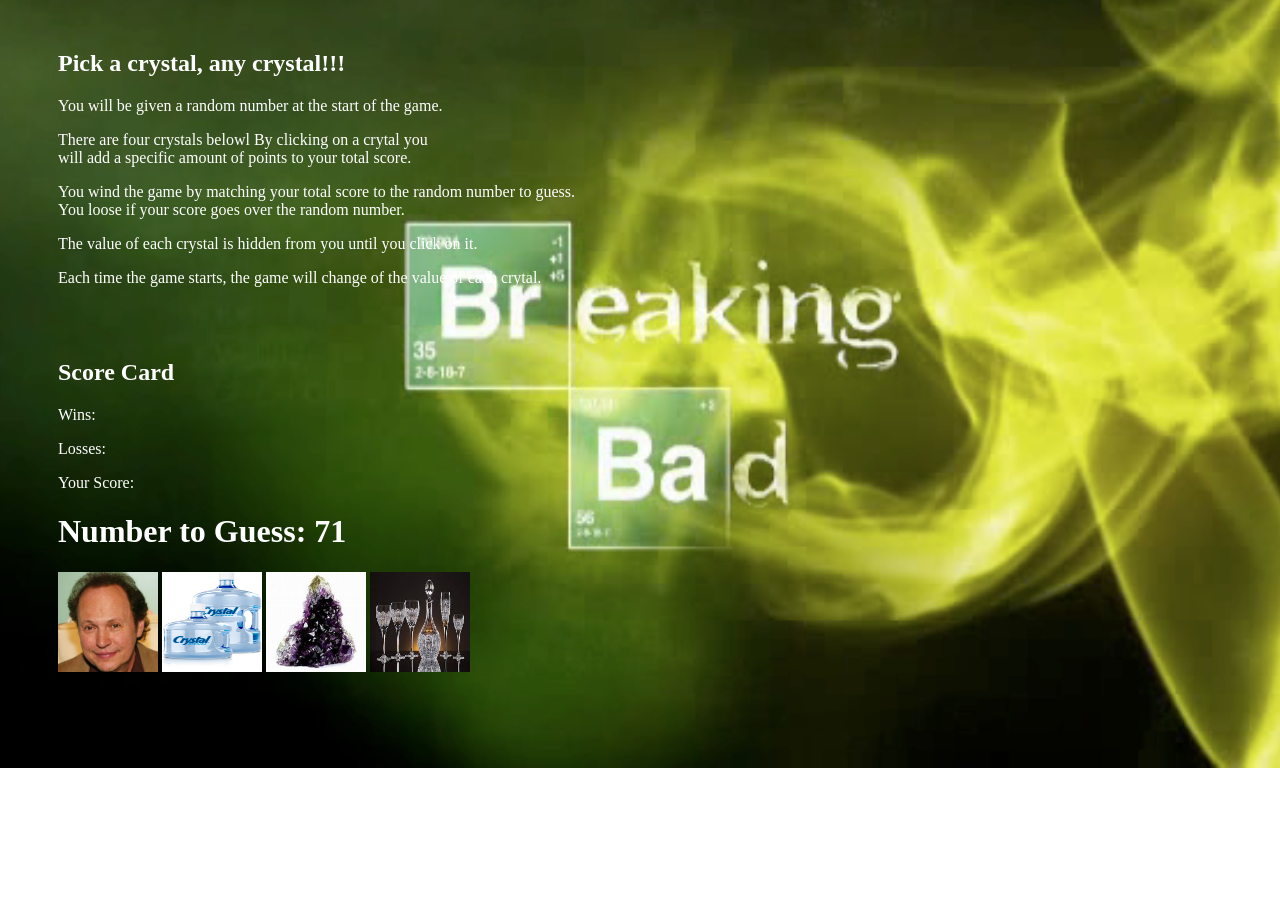
<file: index.html>
<!DOCTYPE html>
<html>
<head>
  <title>simple crystal game</title>
  <!--<link rel="stylesheet" type="text/css" href="assets/asset1.css">-->
  <!-- <link rel="stylesheet" href="https://stackpath.bootstrapcdn.com/bootstrap/4.1.3/css/bootstrap.min.css" integrity="sha384-MCw98/SFnGE8fJT3GXwEOngsV7Zt27NXFoaoApmYm81iuXoPkFOJwJ8ERdknLPMO" crossorigin="anonymous"> -->
  

  <style type="text/css">

img {
  width: 100px;
  height: 100px;
}

.container {
  width: 100%;
  max-width: 960px;
  margin-top: 50px;
  margin-left: 50px;
  clear: both;
  /* background-color: #aaa04a; */
  color: white;
  margin-bottom: 50px;
}


body {
background-image: url("./assets/back8.png");
background-repeat: no-repeat;
background-position: center;
background-size: stretch;
}

 </style>
 </head>
 <body>

 <div class="container">
  <div id="game"></div>
  <h2>Pick a crystal, any crystal!!!</h2>
  <p>You will be given a random number at the start of the game.</p>
  
  <p>There are four crystals belowl By clicking on a crytal you <br>will add a specific amount of points to your total score.</p>
 
  <p>You wind the game by matching your total score to the random number to guess.<br> You loose if your score goes over the random number. </p>
  
  <p>The value of each crystal is hidden from you until you click on it.</p>
  <p>Each time the game starts, the game will change of the value of each crytal.</p>
  <br>
  <br>
  <h2>Score Card</h2>
  <p><span id="status"></span></p>
  <p>Wins: <span id="wins"></span></p>
  <p>Losses: <span id="losses"></span></p>
  <p>Your Score: <span id="counter"></span></p>
  
  <h1>Number to Guess: <span id="number-to-guess"></span></h1>
  <div id="crystals">

<!-- Here we added in a single crystal image -->
<img id="billy" src="assets/billy.jpg" alt="crystals">
<img id="water" src="assets/water.jpg" alt="crystals">
<img id="ame" src="assets/amethhyst.jpg" alt="crystals">
<img id="glass" src="assets/glass.jpg" alt="crystals">

</div>

  </div>


  


 <!-- JAVASCRIPT  -->
  <!-- ========================================= -->
  <script type="text/javascript" src="https://cdnjs.cloudflare.com/ajax/libs/jquery/3.2.1/jquery.min.js"></script>

  <script type="text/javascript">

  

  // Here we establish the "targetNumber" (set to 50 in this example).
  // var targetNumber = Math.floor(Math.random() * (120 - 19 + 1)) + 19;

  // Here we set the "number-to-guess" header to match the "targetNumber".
  // Eventually this will allow us to change the HTML to match the value in the JavaScript.
  $("#number-to-guess").text(targetNumber);

// Here we created a counter, we'll be using this to track the user's total.
  // var counter = 0;
  // var valueBilly = Math.floor(Math.random() * (12 - 1 + 1)) + 1;
  // var valueGlass = Math.floor(Math.random() * (12 - 1 + 1)) + 1;
  // var valueAme = Math.floor(Math.random() * (12 - 1 + 1)) + 1;
  // var valueWater = Math.floor(Math.random() * (12 - 1 + 1)) + 1;

  var valueBilly = "";
  var valueGlass = "";
  var valueAme = "";
  var valueWater = "";
  var targetNumber ="";
  var counter  ="";
  // create a win variable 
  var win = 0; 
  var loss = 0;
 

function initiateRound() {
  valueBilly = Math.floor(Math.random() * (12 - 1 + 1)) + 1;
  valueGlass = Math.floor(Math.random() * (12 - 1 + 1)) + 1;
  valueAme = Math.floor(Math.random() * (12 - 1 + 1)) + 1;
  valueWater = Math.floor(Math.random() * (12 - 1 + 1)) + 1;
  targetNumber = Math.floor(Math.random() * (120 - 19 + 1)) + 19;
  counter = 0;
  console.log(initiateRound);
  $("#number-to-guess").text(targetNumber);
}

initiateRound();

  

  // Here we created an on-click event that responds to button clicks of the crystal image.
  $("#billy, #water, #ame, #glass").on("click", function(event) {
    var imgClicked = event.target.id;

  if (imgClicked === 'billy') {
    counter = counter + valueBilly;
  }

  else if (imgClicked === 'water') {
    counter = counter + valueWater;
  }

  else if (imgClicked === 'ame') {
    counter = counter + valueAme;
  }

  else if (imgClicked === 'glass') {
    counter = counter + valueGlass;
  }

  // Each time the user clicks the crystal the counter goes up by 1.
  //counterBilly += 10;
  // counter += 10;


// We then output the number of times the crystal is clicked.

   $("#counter").text(counter);
   //alert("Your new score is " + counter);
   checkCounter();

   //$("#status").html("");
    
  });


function checkCounter() {
 if (counter === targetNumber) {

//alert("You win!");
$("#status").html("<strong>You WIN!!!</strong>");
win += 1;
$("#wins").text(win);
//document.getElementById("wins").innerHTML = ("Wins: " + win);
initiateRound();
console.log(win);
}

// Here we added an "else if" condition. If the user's counter ever exceeds the targetNumber...
else if (counter >= targetNumber) {

// Then they are alerted with a loss.
//alert("You lose!!");
$("#status").text("You Lose!!!");
loss += 1;
$("#losses").text(loss);
initiateRound();
console.log(loss);
}
}

 // var counterBilly = 0;
  // var counterWater = 0;
  // var counterAme = 0;
  // var counterGlass = 0;


// var initiateRound = function() {
  // var valueBilly = Math.floor(Math.random() * (12 - 1 + 1)) + 1;
  // var valueGlass = Math.floor(Math.random() * (12 - 1 + 1)) + 1;
  // var valueAme = Math.floor(Math.random() * (12 - 1 + 1)) + 1;
  // var valueWater = Math.floor(Math.random() * (12 - 1 + 1)) + 1;
  // }

// This is fine except the way our code is written every user will win first (when they hit 50).
// But will then lose immediately if they click again. Seems pointless right?
// To make this a game we need to create additional code to randomize the counter and targetScore.

//   $("#water").on("click", function() {
//  // Each time the user clicks the crystal the counter goes up by 1.
//   //counterWater += 10;
//   counter += 10;

// // We then output the number of times the crystal is clicked.

//    alert("Your new score is " + counter);
//    checkCounter();
//    });

//   $("#ame" ).on("click", function() {
//     //Each time the user clicks the crystal the counter goes up by 1. 
//     //counterAme += 10;
//    counter += 10;

// // We then output the number of times the crystal is clicked.
 
//    alert("Your new score is " + counter);
//    checkCounter();
   
//    });

//   $("#glass").on("click", function() {
// // Each time the user clicks the crystal the counter goes up by 1.
//    //counterGlass += 10;
//    counter += 10;

// // We then output the number of times the crystal is clicked.

//    alert("Your new score is " + counter);
//    checkCounter();
// });


</script>
</body>
</html>
</file>
